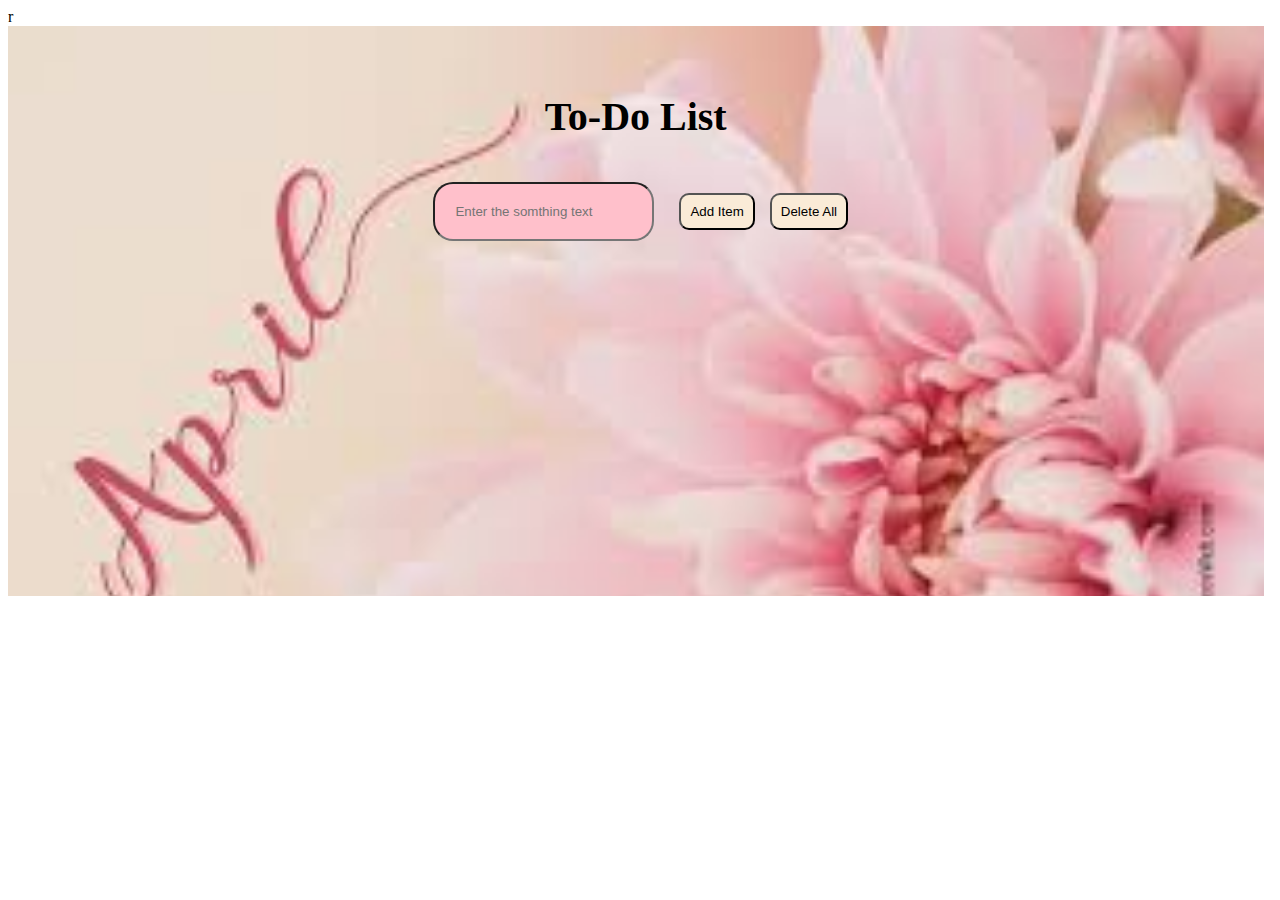
<file: todo app/index.html>
<!DOCTYPE html>
<html lang="en">
<head>
    <meta charset="UTF-8">
   r <meta name="viewport" content="width=device-width, initial-scale=1.0">
    <title>Document</title>
    <link rel="stylesheet" href="style.css">
</head>
<body>
    <div id="main">
        <h1>To-Do List</h1>
<input  type="text" id="inputwork" placeholder="Enter the somthing text " >

 <button onclick="addtodo()" class="btn">Add Item</button>
 <button onclick="deleteAll()" class="btn">Delete All</button>

<div>
    <ul id="list">

    </ul>
</div>
</div>






    <script src="app.js"></script>
</body>
</html>
</file>
<file: todo app/style.css>
#main{
    background-image: url(./img/images.jpg);
    background-repeat: no-repeat;
    background-size: cover;
    width: 93%;
    height: 490px;
    text-align: center;
    font-size: 20px;
    /* margin: 22px 30px 22px 30px; */
    padding:40px;
    font-family: 'Times New Roman', Times, serif;
    align-items: center;

}


#inputwork{
    background-color: pink;
    border-radius: 20px;
    /* width: 80px; */
    color: black;
    margin: 15px ;
    padding: 20px;
    font-weight: 55px;
}
#inputwork :hover{
    color: rgb(25, 34, 34);
}
.btn{
    background-color: antiquewhite;
    color: black;
    border-radius: 10px;
    margin: 5px;
    padding: 9px;
    font-family:Verdana, Geneva, Tahoma, sans-serif;
}
</file>
